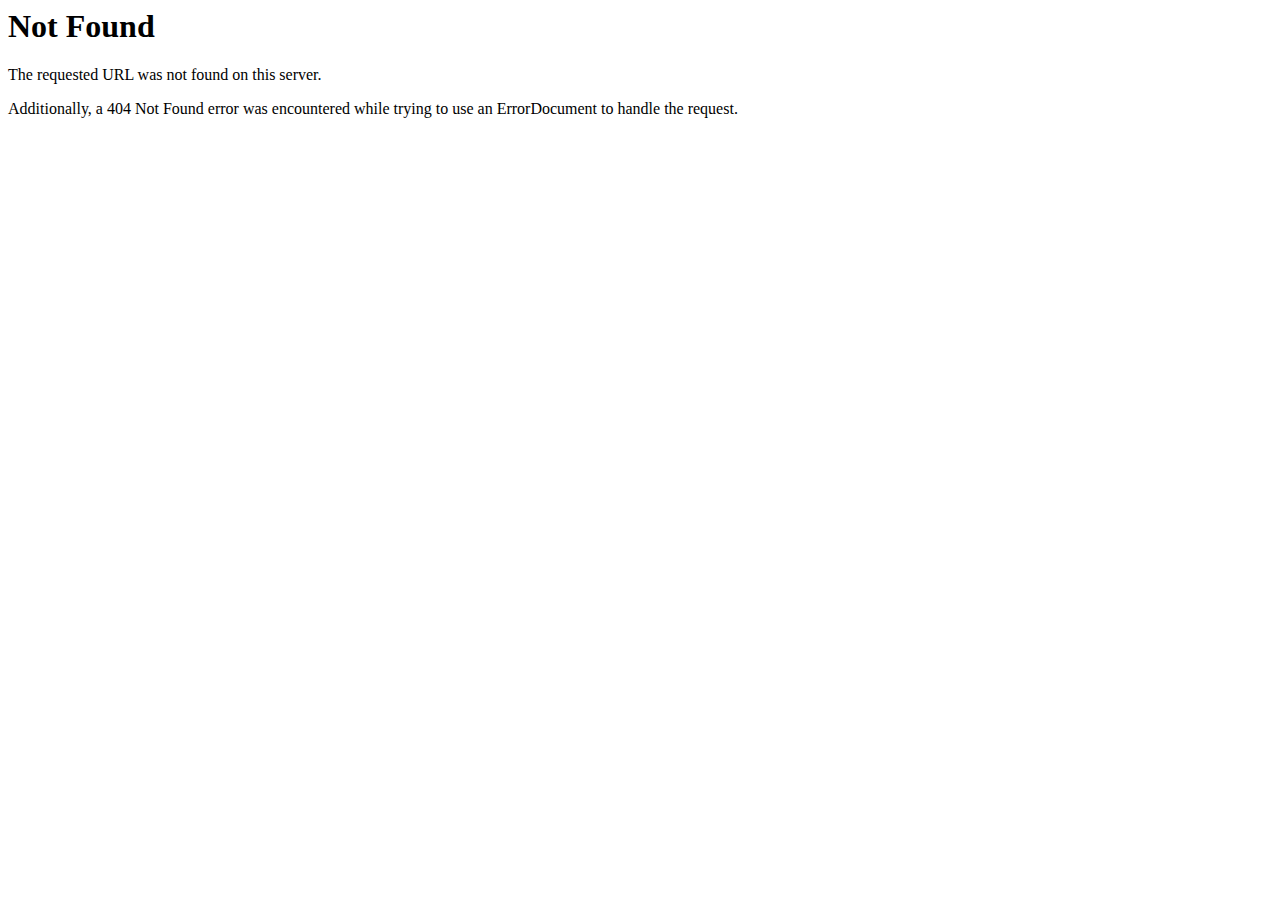
<file: ajax/demo6-product.html>
<!DOCTYPE HTML PUBLIC "-//IETF//DTD HTML 2.0//EN">
<html><head>
<title>404 Not Found</title>
</head><body>
<h1>Not Found</h1>
<p>The requested URL was not found on this server.</p>
<p>Additionally, a 404 Not Found
error was encountered while trying to use an ErrorDocument to handle the request.</p>
</body></html>
</file>
